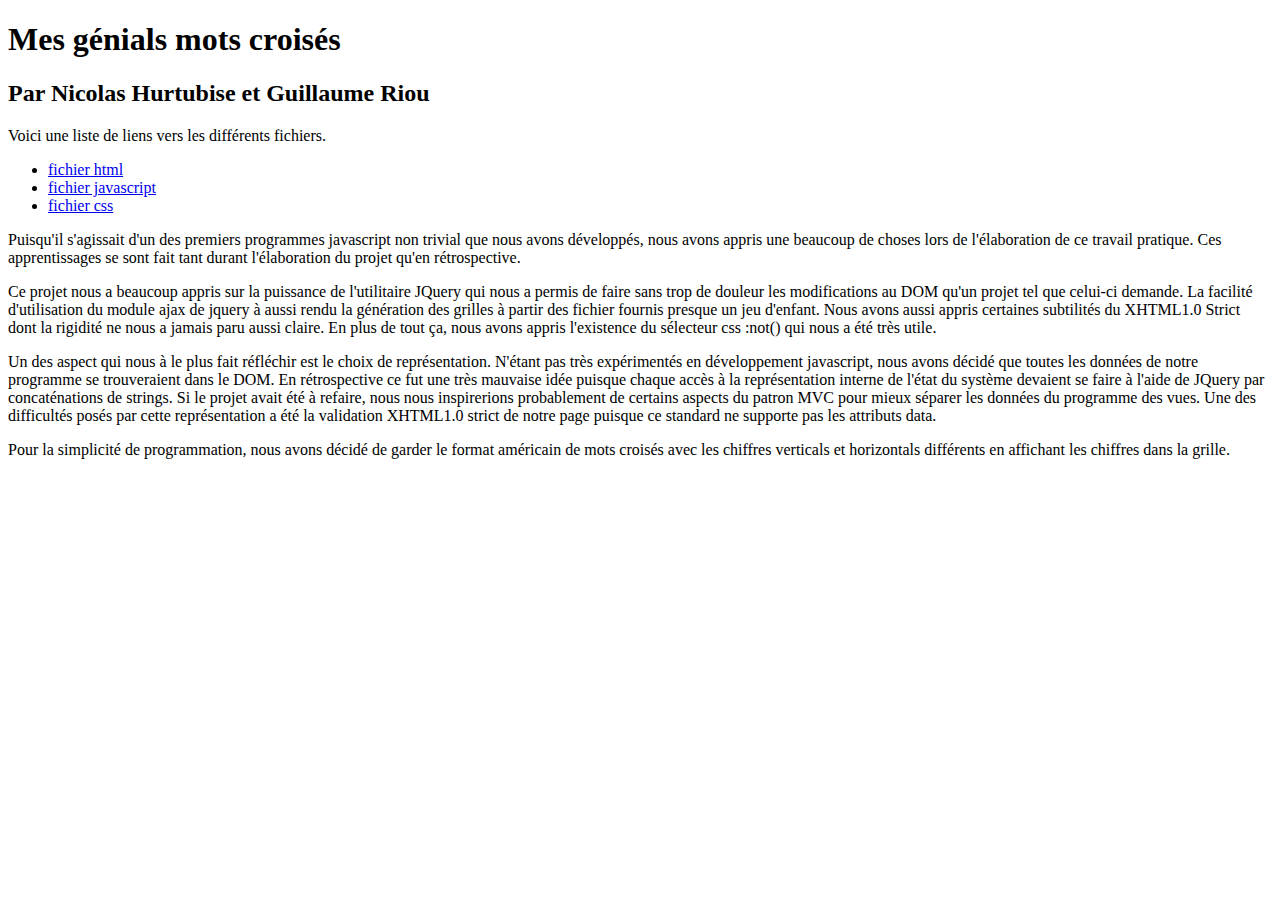
<file: index.html>
<!DOCTYPE html PUBLIC "-//W3C//DTD XHTML 1.0 Strict//EN"
      "http://www.w3.org/TR/xhtml1/DTD/xhtml1-strict.dtd">
<html xmlns="http://www.w3.org/1999/xhtml">
    <head>
        <meta http-equiv="Content-Type" content="text/html; charset=utf-8"/>
        <title>Mes Génials mots croisés</title>
    </head>
    <body>
        <h1>Mes génials mots croisés</h1>
        <h2>Par Nicolas Hurtubise et Guillaume Riou</h2>
        <p>Voici une liste de liens vers les différents fichiers.</p>
        <ul>
            <li><a href="mot.html">fichier html</a></li>
            <li><a href="croise.js">fichier javascript</a></li>
            <li><a href="so_much_style.css">fichier css</a></li>
        </ul>
        <p>Puisqu'il s'agissait d'un des premiers programmes javascript non trivial que nous avons développés, nous avons appris une beaucoup de choses lors de l'élaboration de ce travail pratique. Ces apprentissages se sont fait tant durant l'élaboration du projet qu'en rétrospective.
        </p>
        <p>Ce projet nous a beaucoup appris sur la puissance de l'utilitaire JQuery qui nous a permis de faire sans trop de douleur les modifications au DOM qu'un projet tel que celui-ci demande. La facilité d'utilisation du module ajax de jquery à aussi rendu la génération des grilles à partir des fichier fournis presque un jeu d'enfant. Nous avons aussi appris certaines subtilités du XHTML1.0 Strict dont la rigidité ne nous a jamais paru aussi claire. En plus de tout ça, nous avons appris l'existence du sélecteur css :not() qui nous a été très utile.
        </p>
        <p>Un des aspect qui nous à le plus fait réfléchir est le choix de représentation. N'étant pas très expérimentés en développement javascript, nous avons décidé que toutes les données de notre programme se trouveraient dans le DOM. En rétrospective ce fut une très mauvaise idée puisque chaque accès à la représentation interne de l'état du système devaient se faire à l'aide de JQuery par concaténations de strings. Si le projet avait été à refaire, nous nous inspirerions probablement de certains aspects du patron MVC pour mieux séparer les données du programme des vues. Une des difficultés posés par cette représentation a été la validation XHTML1.0 strict de notre page puisque ce standard ne supporte pas les attributs data.
        </p>
        <p>Pour la simplicité de programmation, nous avons décidé de garder le format américain de mots croisés avec les chiffres verticals et horizontals différents en affichant les chiffres dans la grille.
        </p>
    </body>
</html>
</file>
